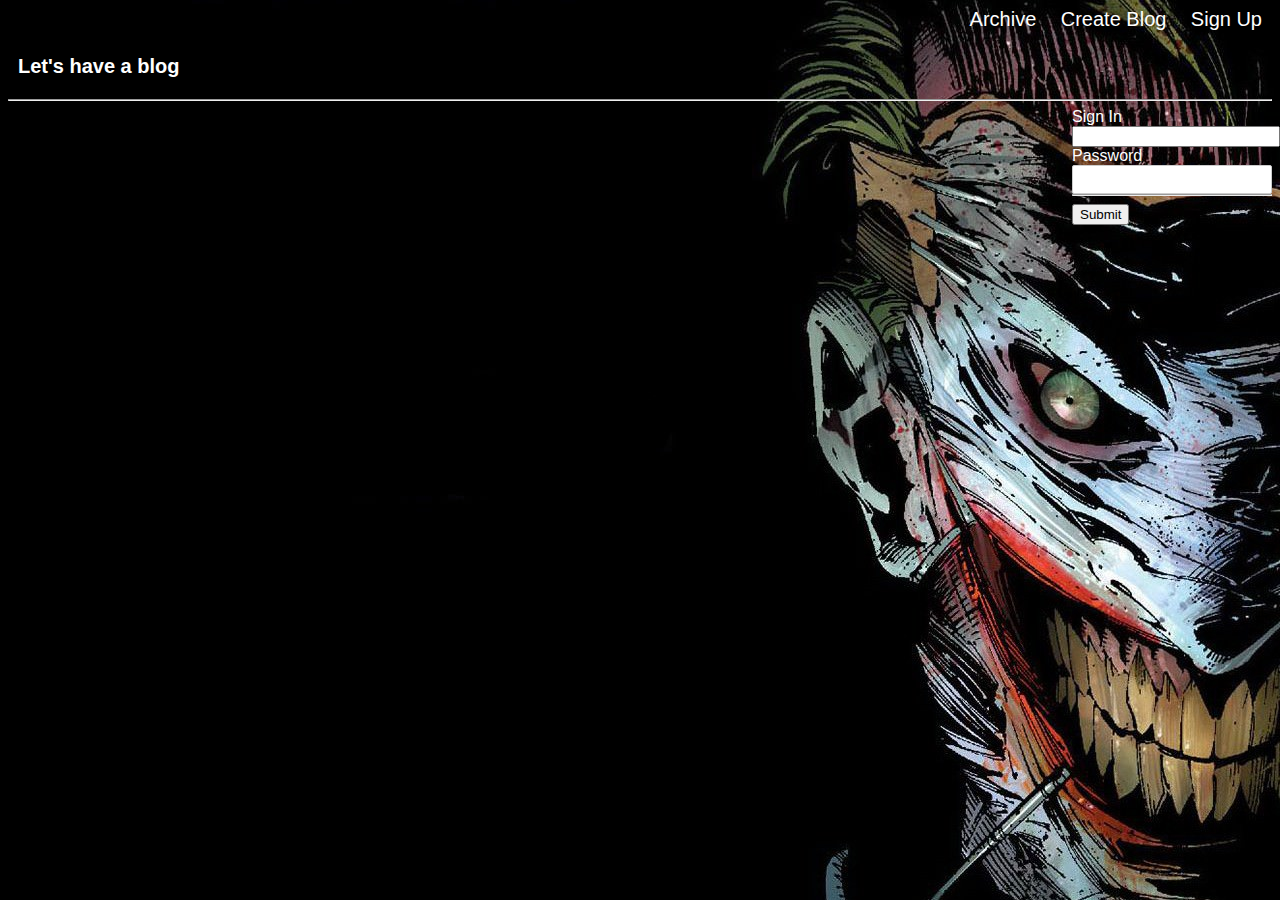
<file: index.html>
<!DOCTYPE html>
<html lang="en" dir="ltr">

<head>
  <meta charset="utf-8">
  <meta name="viewport" content="width=device-width, initial-scale=1.0">
  <title>Archive</title>
  <link rel="stylesheet" href="output.css">
  <script src="https://ajax.googleapis.com/ajax/libs/jquery/3.3.1/jquery.min.js" charset="utf-8"></script>
  <script type="text/javascript">
    $(document).ready(function() {

      $.getJSON('http://localhost:3000/blogs', function(blogs){


        for (blog of blogs) {

          let titles = blog.blog_title;
          let authors = blog.blog_author;
          let dates = blog.blog_date;
          let articles = blog.blog_article;
          let comments = blog.blog_comments;
          let id = blog.id;

          $('.blog_data').append('<h2><a class="" href="blogdatabase.html?id='+ id + '">' + titles + '</a></h2>');
          $('.blog_data').append('<h3>' + authors + "</h3>");
          $('.blog_data').append('<h4>' + dates + "</h4>");
          $('.blog_data').append('<p>' + articles + "</p>");


        }
        // console.log(blogs);
      })

          });
  </script>
</head>

<body id="archive">
  <div class="grid-container">
    <div class="item1">
        <a href="index.html" target="_self">Archive</a>
        <a href="create_blog.html" target="_self">Create Blog</a>
        <!-- <a href="edit_blog.html" target="_self">Edit Blog</a> -->
        <a href="register.html" target="_self">Sign Up</a>
        <h2><a href="index.html">Let's have a blog</a></h2>
        <hr>
    </div>

    <div class="item2">

    </div>
    <div class="item3">
      <div class="blog_data">

      </div>
    </div>
    <div class="item4">
      Sign In <input type="text" name="signIn" value="">
      <p></p>
      Password <input type="password" name="pword" value="">
      <hr> <input id='user_sign' type="submit" name="" value="Submit">
    </div>
    <div class="item5">
    </div>

  </div>

  </body>
</html>
</file>
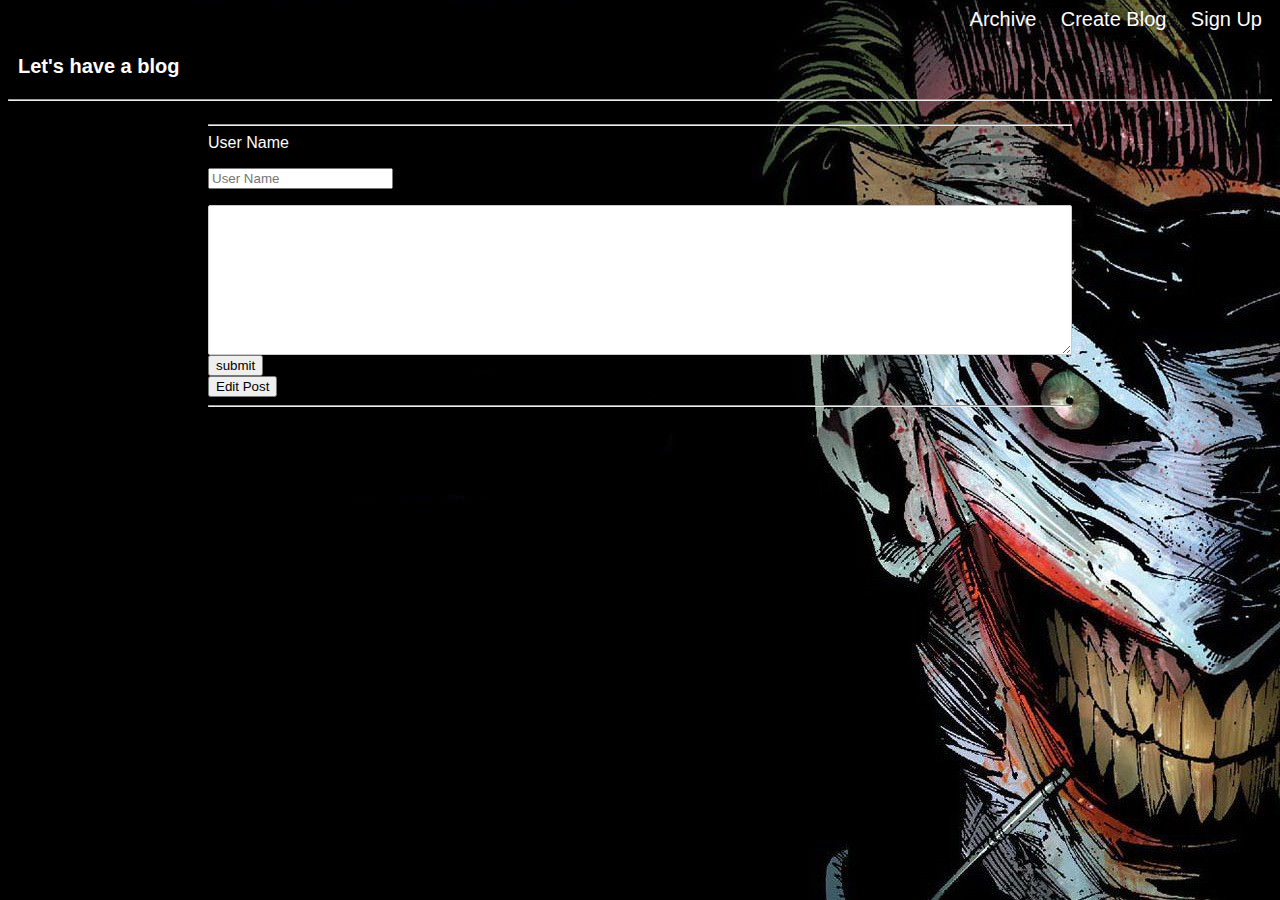
<file: blogdatabase.html>
<!DOCTYPE html>
<html lang="en" dir="ltr">
  <head>
    <meta charset="utf-8">
    <meta name="viewport" content="width=device-width, initial-scale=1.0">
    <title>Blog Database</title>
    <link rel="stylesheet" href="output.css">
    <script src="https://ajax.googleapis.com/ajax/libs/jquery/3.3.1/jquery.min.js" charset="utf-8"></script>

  </head>
  <body id="dBase">
    <div class="grid-container">
      <div class="item1">
          <a href="index.html" target="_self">Archive</a>
          <a href="create_blog.html" target="_self">Create Blog</a>
          <!-- <a href="edit_blog.html" target="_self">Edit Blog</a> -->
          <a href="register.html" target="_self">Sign Up</a>
          <h2><a href="index.html">Let's have a blog</a></h2>
          <hr>
      </div>

      <div class="item2">

      </div>
      <div class="item3">
        <div class="view_blog">

        </div>

        <form class="comForm" action="http://localhost:3000/comments" method="post">
          <p></p>
          <hr>
          <label>
            User Name

          </label>
          <p></p>
          <input type="text" name="username" value="" placeholder="User Name" required>
          <p></p>
          <textarea class="tx" name="comment" required></textarea>

          <input id="comSubmit" type="submit" name="submit" value="submit">








        </form>
        <input id="edit_blog" type="submit" name="edit" value="Edit Post">
        <hr>
        <div class="comments">

        </div>


      </div>
      <div class="item4">

      </div>
      <div class="item5">

      </div>

    </div>

  </body>

  <script type="text/javascript">
    $(document).ready(function() {
      $.ajaxSetup({cache: false});



      var url_string = window.location.href;
      var url = new URL(url_string);
      var id = url.searchParams.get("id");
      var postId = url.searchParams.get("id");


    $.getJSON('http://localhost:3000/blogs/' + id, function(data){
      $('.view_blog').append('<h2>' + data.blog_title + '</h2>')
      $('.view_blog').append('<h3>' + data.blog_author + '</h3>')
      $('.view_blog').append('<h4>' + data.blog_date + '</h4>')
      $('.view_blog').append('<p>' + data.blog_article + '</p>')

    });

    $('.comForm').submit(function(event){

      event.preventDefault();

      let usernames = $('input[name="username"]').val();
      let comment = $('textarea[name="comment"]').val();

      $.ajax({
        url: "http://localhost:3000/comments",
        type: "POST",
        data: {
          username: usernames,
          comments: comment,
          postId: id
        },

      }).done(function(saved_comment){
        alert("Comment submitted. Thank you " + usernames);
      })

    });

    $.getJSON('http://localhost:3000/comments/?postId=' + postId, function(comments){

      for (comment of comments) {

        $('.comments').append("<h3>" + comment.username + "</h3>");
        $('.comments').append("<p>" + comment.comments + "</p><hr>");


      }
    });
    $('#edit_blog').on('click',function(){
     location.href="edit_blog.html?id="+id;
   });

  });
  </script>


</html>
</file>
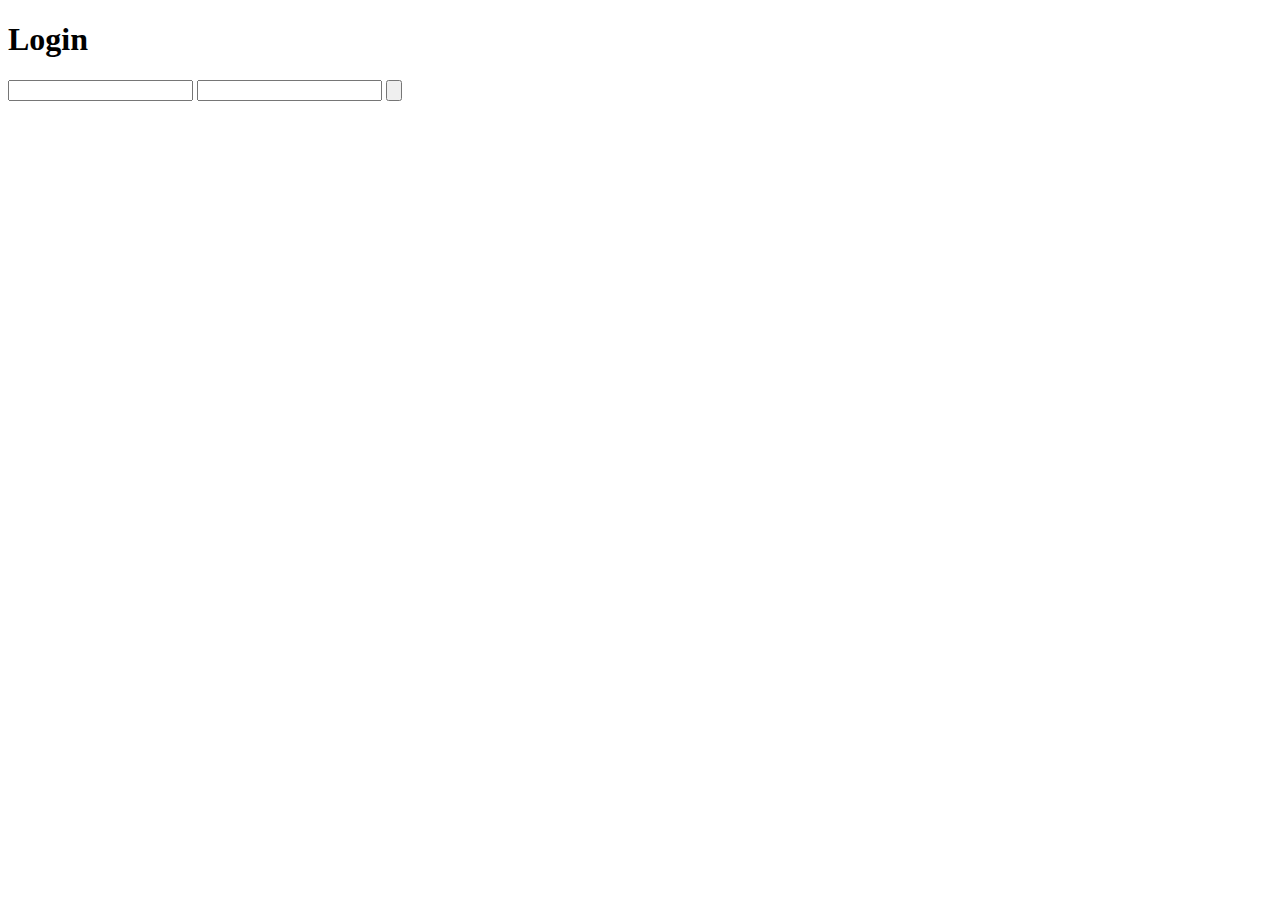
<file: login.html>
<!DOCTYPE html>
<html lang="en" dir="ltr">
  <head>
    <meta charset="utf-8">
    <meta name="viewport" content="width=device-width, initial-scale=1.0">
    <title></title>
  </head>
  <style media="screen">
    .notice{
      background-color: red;
      display: none;
    }
  </style>
  <body>

    <h1>Login</h1>
    <p class="notice"></p>
    <form class="" action="index.html" method="post">
      <input type="email" name="email" value="" class="email_field">
      <input type="password" name="password" value="" class="password_field">
      <input type="submit" name="" value="">
    </form>

  </body>

    <script src="https://ajax.googleapis.com/ajax/libs/jquery/3.3.1/jquery.min.js"></script>
    <script type="text/javascript">
      $(document).ready(function(){//jquery start
        $('form').submit(function(event){
          event.preventDefault();
        //request to USERS to find specific user with filter
        let email =  $(.email_field).val();
        let password =  $(.password_field).val();
        $getJSON('http//:localhost:3000/users?email='+email, function(data){
          if(data.length >0){//something back, now check if passwords match
            let found_user_password = data[0].password; //nb first obj in data array and then the full_name
            if(found_user_password == password){
              $('.notice').html('successful login').show();//normally when a cookie created which page checks each time and allows access
            }else(found_user_password =/= password){
              $('.notice').html('Password incorrect').show();
            }
            }else{
            $('.notice').html('User not found').show();
          }
        } //not  GOOD way since can find password in network tab

        });

      });//jquery end
  </script>
</html>
</file>
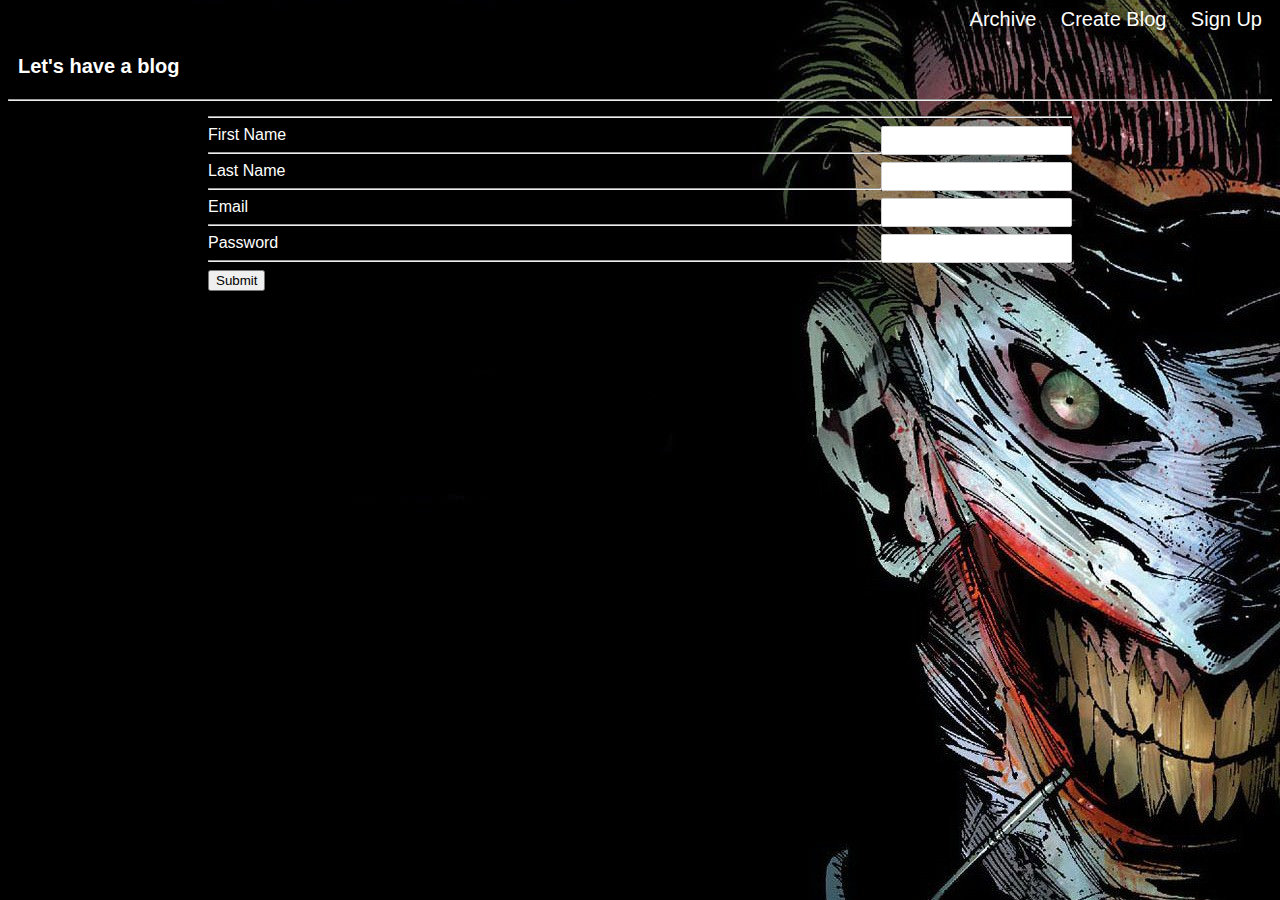
<file: register.html>
<!DOCTYPE html>
<html lang="en" dir="ltr">
  <head>
    <meta charset="utf-8">
    <meta name="viewport" content="width=device-width, initial-scale=1.0">
    <title>Sign Up</title>
    <link rel="stylesheet" href="output.css">
    <script src="https://ajax.googleapis.com/ajax/libs/jquery/3.3.1/jquery.min.js" charset="utf-8"></script>

  </head>
  <body id="signUp">
    <div class="grid-container">
      <div class="item1">
          <a href="index.html" target="_self">Archive</a>
          <a href="create_blog.html" target="_self">Create Blog</a>
          <!-- <a href="edit_blog.html" target="_self">Edit Blog</a> -->
          <a href="register.html" target="_self">Sign Up</a>
          <h2><a href="index.html">Let's have a blog</a></h2>
          <hr>
      </div>
      <div class="item2">

      </div>
      <div class="item3">
        <form id='user_form' action="http://localhost:3000/users" method="post">
          <hr> First Name <input type="text" name="firstName" value="" required>
          <hr> Last Name <input type="text" name="lastName" value="" required>
          <hr> Email <input type="text" name="email" value="" required>
          <hr> Password <input type="password" name="password" value="" required>
          <hr> <input id='user_btn' type="submit" name="" value="Submit">
        </form>
      </div>
      <div class="item4">

      </div>
      <div class="item5">

      </div>
    </div>






  </body>

  <script type="text/javascript">

    $(document).ready(function() {

        $('#user_form').submit(function(event) {

          event.preventDefault();
          alert('works');

          let firstName = $('input[name="firstName"]').val();
          let lastName = $('input[name="lastName"]').val();
          let email = $('input[name="email"]').val();
          let password = $('input[name="password"]').val();

        $.ajax({
            url: "http://localhost:3000/users",
            type: 'POST',
            data: {
              firstName: firstName,
              lastName: lastName,
              email: email,
              password: password
            },

          }
        ).done(function(saved_user){
          $('#user_form').html('new user created' + saved_user.id).show();
        });



        });


      });
  </script>

</html>
</file>
<file: output.css>
@media (min-width: 700px) {
  .item1 {
    width: 100%;
    text-align: right; }

  .item1 a {
    padding: 10px;
    text-decoration: none;
    color: white;
    font-size: 20px; }

  .item1 h2 {
    text-align: left; }

  #user_form {
    color: white;
    background-color: none;
    width: 100%; }

  #user_form input[type=text], input[type=password], select, textarea {
    width: auto;
    padding: 6px;
    border: 1px solid #ccc;
    border-radius: 2px;
    box-sizing: border-box;
    resize: vertical;
    display: inline-block;
    float: right; }

  body {
    background-image: url("Joker1.jpg");
    font-family: sans-serif;
    color: white; }

  .tx {
    width: 100%;
    min-height: 150px;
    max-height: auto; }

  .blog_data {
    text-align: center; }

  .item1 {
    grid-area: header;
    width: 100%; }

  .item2 {
    grid-area: left; }

  .item3 {
    grid-area: main;
    max-width: 933px; }

  .item4 input[type=text], input[name=pword], textarea {
    grid-area: right;
    float: left;
    display: inline-block;
    width: 100%; }

  .item5 {
    grid-area: footer; }

  .grid-container {
    display: grid;
    grid-template-rows: 100px 1fr 100px;
    grid-template-columns: 200px 1fr 200px;
    grid-template-areas: 'header header header' 'left main right' 'footer footer footer'; } }
@media (max-width: 700px) {
  body {
    background-image: url("Joker1.jpg");
    font-family: sans-serif;
    color: white; }

  .grid-container {
    display: grid;
    grid-template-columns: 1fr;
    grid-template-rows: 1fr; }
    .grid-container .item1 a {
      display: block;
      text-align: center;
      padding: 10px;
      text-decoration: none;
      color: white;
      font-size: 20px; }
    .grid-container .item4 {
      text-align: -webkit-center; }
    .grid-container .item4 input[type=text], .grid-container input[name=pword], .grid-container textarea {
      display: block; }
    .grid-container .item3 {
      display: block;
      text-align: -webkit-center; }
      .grid-container .item3 #userBlog input {
        display: block;
        text-align: -webkit-auto; }
      .grid-container .item3 #userBlog p {
        text-align: left; }
    .grid-container #user_form {
      display: table-caption;
      text-align: -webkit-center; } }

/*# sourceMappingURL=output.css.map */
</file>
